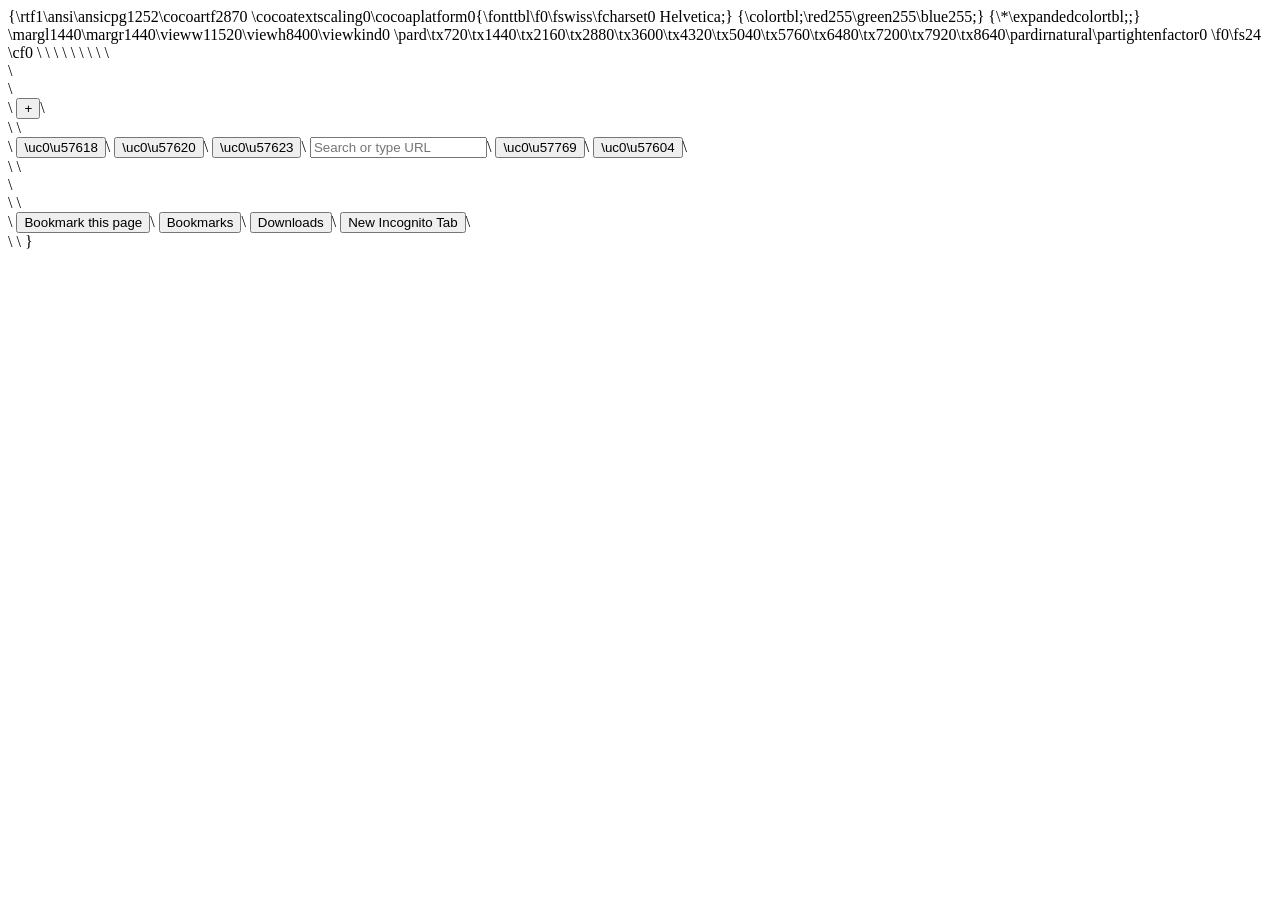
<file: index.html>
{\rtf1\ansi\ansicpg1252\cocoartf2870
\cocoatextscaling0\cocoaplatform0{\fonttbl\f0\fswiss\fcharset0 Helvetica;}
{\colortbl;\red255\green255\blue255;}
{\*\expandedcolortbl;;}
\margl1440\margr1440\vieww11520\viewh8400\viewkind0
\pard\tx720\tx1440\tx2160\tx2880\tx3600\tx4320\tx5040\tx5760\tx6480\tx7200\tx7920\tx8640\pardirnatural\partightenfactor0

\f0\fs24 \cf0 <!DOCTYPE html>\
<html>\
<head>\
    <meta charset="utf-8" />\
    <title>MetroChrome</title>\
    <link rel="stylesheet" href="style.css" />\
    <script src="app.js" defer></script>\
</head>\
<body>\
    <div id="tab-bar">\
        <div id="tabs-container">\
            </div>\
        <button id="new-tab-btn">+</button>\
    </div>\
\
    <div id="toolbar">\
        <button id="back-btn" class="nav-btn">\uc0\u57618 </button>\
        <button id="forward-btn" class="nav-btn">\uc0\u57620 </button>\
        <button id="refresh-btn" class="nav-btn">\uc0\u57623 </button>\
        <input type="text" id="omnibox" placeholder="Search or type URL" />\
        <button id="incognito-btn" class="nav-btn">\uc0\u57769 </button>\
        <button id="menu-btn" class="nav-btn">\uc0\u57604 </button>\
    </div>\
\
    <div id="webview-container">\
        </div>\
\
    <div id="menu-dropdown" class="hidden">\
        <button id="bookmark-this">Bookmark this page</button>\
        <button id="view-bookmarks">Bookmarks</button>\
        <button id="view-downloads">Downloads</button>\
        <button id="toggle-incognito">New Incognito Tab</button>\
    </div>\
</body>\
</html>}
</file>
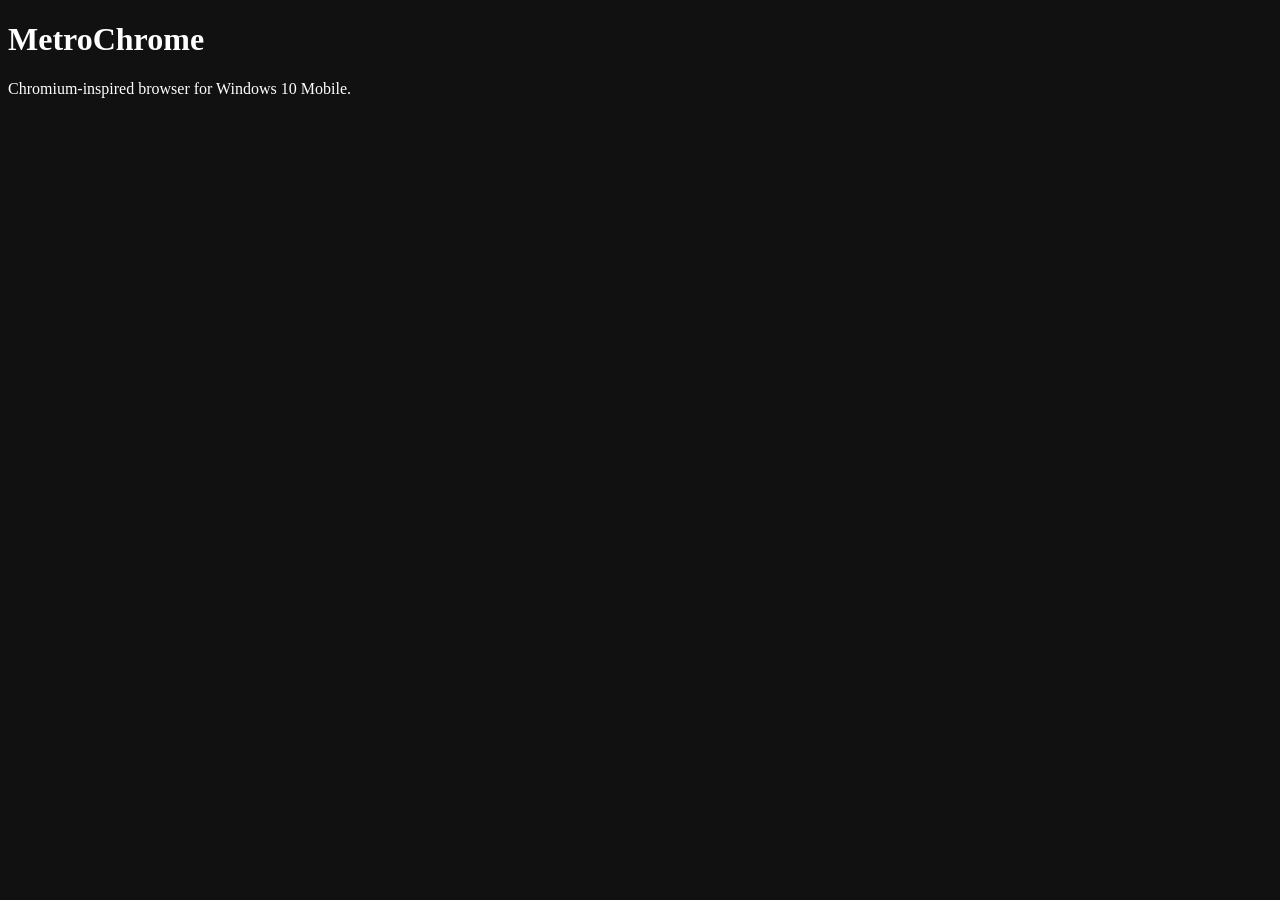
<file: MetroChrome/WebAssets/index.html>
<!DOCTYPE html>
<html>
<head>
<title>MetroChrome</title>
<link rel="stylesheet" href="metrochrome.css">
</head>
<body>
<h1>MetroChrome</h1>
<p>Chromium-inspired browser for Windows 10 Mobile.</p>
</body>
</html>
</file>
<file: style.css>
{\rtf1\ansi\ansicpg1252\cocoartf2870
\cocoatextscaling0\cocoaplatform0{\fonttbl\f0\fswiss\fcharset0 Helvetica;}
{\colortbl;\red255\green255\blue255;}
{\*\expandedcolortbl;;}
\margl1440\margr1440\vieww11520\viewh8400\viewkind0
\pard\tx720\tx1440\tx2160\tx2880\tx3600\tx4320\tx5040\tx5760\tx6480\tx7200\tx7920\tx8640\pardirnatural\partightenfactor0

\f0\fs24 \cf0 body \{\
    margin: 0;\
    padding: 0;\
    font-family: 'Segoe UI', Tahoma, Geneva, Verdana, sans-serif;\
    background-color: #1f1f1f;\
    color: #ffffff;\
    overflow: hidden;\
    height: 100vh;\
    display: flex;\
    flex-direction: column;\
\}\
\
/* Tab Bar */\
#tab-bar \{\
    display: flex;\
    background-color: #111111;\
    padding: 5px 5px 0 5px;\
    align-items: center;\
\}\
#tabs-container \{\
    display: flex;\
    overflow-x: auto;\
\}\
.tab \{\
    padding: 8px 15px;\
    background-color: #2d2d2d;\
    margin-right: 2px;\
    border-top: 2px solid transparent;\
    font-size: 12px;\
    max-width: 120px;\
    white-space: nowrap;\
    overflow: hidden;\
    text-overflow: ellipsis;\
    cursor: pointer;\
\}\
.tab.active \{\
    background-color: #1f1f1f;\
    border-top: 2px solid #0078d7; /* Windows Blue Accent */\
\}\
.tab.incognito-tab \{\
    border-top: 2px solid #8a2be2; /* Incognito Purple */\
\}\
#new-tab-btn \{\
    background: none;\
    border: none;\
    color: white;\
    font-size: 16px;\
    padding: 5px 10px;\
\}\
\
/* Toolbar */\
#toolbar \{\
    display: flex;\
    background-color: #1f1f1f;\
    padding: 5px;\
    align-items: center;\
    border-bottom: 1px solid #2d2d2d;\
\}\
.nav-btn \{\
    font-family: 'Segoe MDL2 Assets';\
    background: none;\
    border: none;\
    color: white;\
    font-size: 16px;\
    padding: 8px;\
    width: 36px;\
    height: 36px;\
\}\
#omnibox \{\
    flex-grow: 1;\
    background-color: #2d2d2d;\
    border: 1px solid #3d3d3d;\
    color: white;\
    padding: 6px 12px;\
    margin: 0 5px;\
    font-size: 14px;\
\}\
#omnibox:focus \{\
    border-color: #0078d7;\
    outline: none;\
\}\
\
/* Webview Container */\
#webview-container \{\
    flex-grow: 1;\
    position: relative;\
\}\
x-ms-webview \{\
    width: 100%;\
    height: 100%;\
    position: absolute;\
    top: 0;\
    left: 0;\
    border: none;\
    background: white;\
\}\
.hidden \{ display: none !important; \}}
</file>
<file: MetroChrome/WebAssets/metrochrome.css>
body {
    background: #111;
    color: white;
    font-family: 'Segoe UI';
}
</file>
